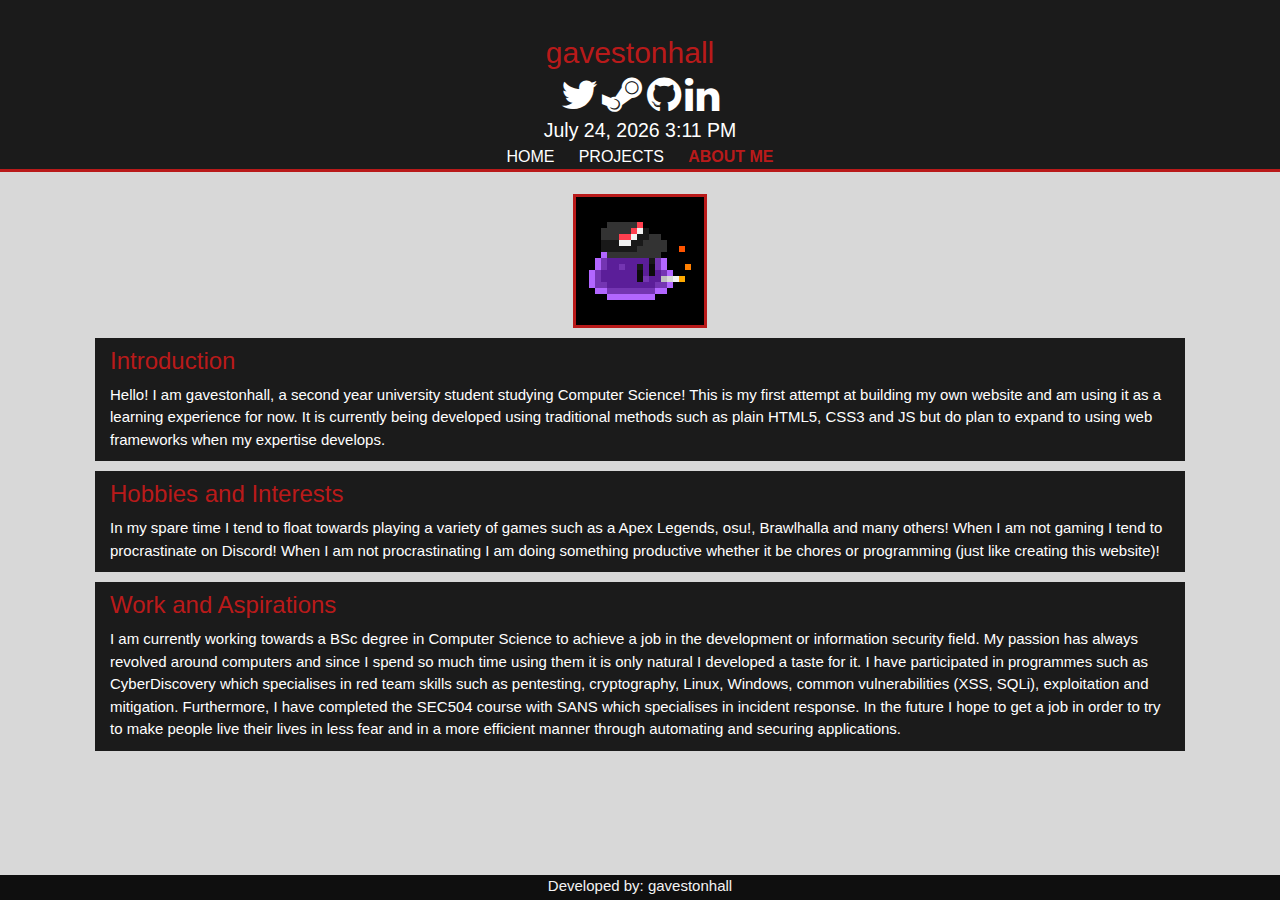
<file: about_me.html>
<!DOCTYPE html>
<html lang="en">
  <head>
    <meta charset="UTF-8" />
    <meta name="viewport" content="width=device-width, initial-scale=1.0" />
    <!-- Bootstrap CSS -->
    <link
      rel="stylesheet"
      href="https://stackpath.bootstrapcdn.com/bootstrap/4.3.1/css/bootstrap.min.css"
      integrity="sha384-ggOyR0iXCbMQv3Xipma34MD+dH/1fQ784/j6cY/iJTQUOhcWr7x9JvoRxT2MZw1T"
      crossorigin="anonymous"
    />

    <!-- Add icon library -->
    <link
      rel="stylesheet"
      href="https://cdnjs.cloudflare.com/ajax/libs/font-awesome/4.7.0/css/font-awesome.min.css"
    />

    <!-- My own CSS file-->
    <link rel="stylesheet" href="./css/reset.css" />
    <link rel="stylesheet" href="./css/style.css" />

    <title>gavestonhall | About me!</title>
  </head>
  <body>
    <header>
      <div class="container">
        <div class="branding">
          <h1>gavestonhall</h1>
          <div class="socials">
            <a href="#" class="fa fa-twitter"></a>
            <a href="#" class="fa fa-steam"></a>
            <a href="#" class="fa fa-github"></a>
            <a href="#" class="fa fa-linkedin"></a>
          </div>
        </div>
        <div id="clockbox"></div>
        <script src="./js/clock.js"></script>
        <nav>
          <ul>
            <li><a href="./index.html" class="nav-element">Home</a></li>
            <li><a href="./projects.html" class="nav-element">Projects</a></li>
            <li class="current">
              <a href="./about_me.html" class="nav-element">About me</a>
            </li>
          </ul>
        </nav>
      </div>
    </header>

    <section class="container">
      <img
        class="img-1"
        src="./img/16bitDango.png"
        alt="A pixel art Dango with a smoke and obey cap"
      />
      <div class="box-1">
        <h2>Introduction</h2>
        <p>
          Hello! I am gavestonhall, a second year university student studying
          Computer Science! This is my first attempt at building my own website
          and am using it as a learning experience for now. It is currently
          being developed using traditional methods such as plain HTML5, CSS3
          and JS but do plan to expand to using web frameworks when my expertise
          develops.
        </p>
      </div>
      <div class="box-1">
        <h2>Hobbies and Interests</h2>
        <p>
          In my spare time I tend to float towards playing a variety of games
          such as a Apex Legends, osu!, Brawlhalla and many others! When I am
          not gaming I tend to procrastinate on Discord! When I am not
          procrastinating I am doing something productive whether it be chores
          or programming (just like creating this website)!
        </p>
      </div>
      <div class="box-1">
        <h2>Work and Aspirations</h2>
        <p>
          I am currently working towards a BSc degree in Computer Science to
          achieve a job in the development or information security field. My
          passion has always revolved around computers and since I spend so much
          time using them it is only natural I developed a taste for it. I have
          participated in programmes such as CyberDiscovery which specialises in
          red team skills such as pentesting, cryptography, Linux, Windows,
          common vulnerabilities (XSS, SQLi), exploitation and mitigation.
          Furthermore, I have completed the SEC504 course with SANS which
          specialises in incident response. In the future I hope to get a job in
          order to try to make people live their lives in less fear and in a
          more efficient manner through automating and securing applications.
        </p>
      </div>
      </div>
    </section>

    <footer class="footer">
      Developed by: gavestonhall
    </footer>

    <!-- Optional JavaScript -->
    <!-- jQuery first, then Popper.js, then Bootstrap JS -->
    <script
      src="https://code.jquery.com/jquery-3.3.1.slim.min.js"
      integrity="sha384-q8i/X+965DzO0rT7abK41JStQIAqVgRVzpbzo5smXKp4YfRvH+8abtTE1Pi6jizo"
      crossorigin="anonymous"
    ></script>
    <script
      src="https://cdnjs.cloudflare.com/ajax/libs/popper.js/1.14.7/umd/popper.min.js"
      integrity="sha384-UO2eT0CpHqdSJQ6hJty5KVphtPhzWj9WO1clHTMGa3JDZwrnQq4sF86dIHNDz0W1"
      crossorigin="anonymous"
    ></script>
    <script
      src="https://stackpath.bootstrapcdn.com/bootstrap/4.3.1/js/bootstrap.min.js"
      integrity="sha384-JjSmVgyd0p3pXB1rRibZUAYoIIy6OrQ6VrjIEaFf/nJGzIxFDsf4x0xIM+B07jRM"
      crossorigin="anonymous"
    ></script>
  </body>
</html>
</file>
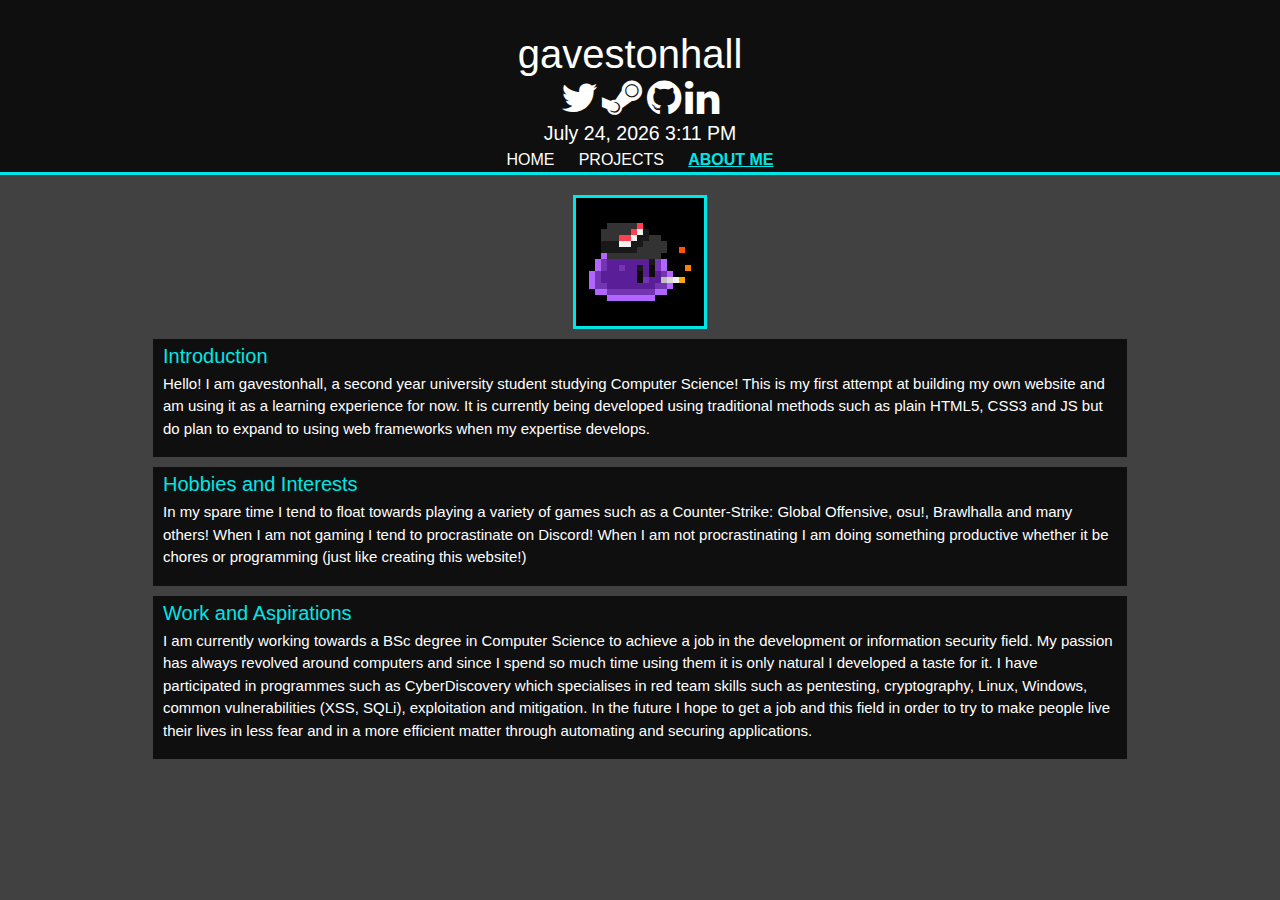
<file: html/about_me.html>
<!DOCTYPE html>
<html lang="en">
  <head>
    <meta charset="UTF-8" />
    <meta name="viewport" content="width=device-width, initial-scale=1.0" />
    <!-- Bootstrap CSS -->
    <link
      rel="stylesheet"
      href="https://stackpath.bootstrapcdn.com/bootstrap/4.3.1/css/bootstrap.min.css"
      integrity="sha384-ggOyR0iXCbMQv3Xipma34MD+dH/1fQ784/j6cY/iJTQUOhcWr7x9JvoRxT2MZw1T"
      crossorigin="anonymous"
    />

    <!-- Add icon library -->
    <link
    rel="stylesheet"
    href="https://cdnjs.cloudflare.com/ajax/libs/font-awesome/4.7.0/css/font-awesome.min.css"
    />

    <!-- My own CSS file-->
    <link rel="stylesheet" href="../css/mainstyle.css" />
    

    <title>gavestonhall | About me!</title>

  </head>
  <body>
    <header>
        <div class="container">
          <div class="branding">
            <h1>gavestonhall</h1>
            <div class="socials">
              <a href="#" class="fa fa-twitter"></a>
              <a href="#" class="fa fa-steam"></a>
              <a href="#" class="fa fa-github"></a>
              <a href="#" class="fa fa-linkedin"></a>
            </div>
          </div>
          <div id="clockbox"></div>
          <script type="text/javascript" src="../js/clock.js"></script>
          <nav>
            <ul>
              <li><a href="./index.html" class="nav-element">Home</a></li>
              <li><a href="./projects.html" class="nav-element">Projects</a></li>
              <li class="current"><a href="./about_me.html" class="nav-element">About me</a></li>
            </ul>
          </nav>
          
      </header>

      <section class="container">
        <img class="img-1" src="../img/16bitDango.png" alt="A pixel art Dango with a smoke and obey cap" />
        <div class="box-1">
          <h1>Introduction</h1>
          <p>
            Hello! I am gavestonhall, a second year university student studying Computer Science! 
            This is my first attempt at building my own website and am using it as a learning experience for now.
            It is currently being developed using traditional methods such as plain HTML5, CSS3 and JS but do plan 
            to expand to using web frameworks when my expertise develops.
          </p>

        </div>
        <div class="box-1">
          <h1>Hobbies and Interests</h1>
          <p>
            In my spare time I tend to float towards playing a variety of games such as a Counter-Strike: Global 
            Offensive, osu!, Brawlhalla and many others! When I am not gaming I tend to procrastinate on Discord!
            When I am not procrastinating I am doing something productive whether it be chores or programming
            (just like creating this website!)
          </p>
        </div>
        <div class="box-1">
          <h1>Work and Aspirations</h1>
          <p>
            I am currently working towards a BSc degree in Computer Science to achieve a job in the development 
            or information security field. My passion has always revolved around computers and since I spend so 
            much time using them it is only natural I developed a taste for it. I have participated 
            in programmes such as CyberDiscovery which specialises in red team skills such as pentesting, 
            cryptography, Linux, Windows, common vulnerabilities (XSS, SQLi), exploitation and mitigation. 
            In the future I hope to get a job and this field in order to try to make people live their lives 
            in less fear and in a more efficient matter through automating and securing applications.
          </p>
        </div>
        

      </section>
      

      <!-- Optional JavaScript -->
    <!-- jQuery first, then Popper.js, then Bootstrap JS -->
    <script
    src="https://code.jquery.com/jquery-3.3.1.slim.min.js"
    integrity="sha384-q8i/X+965DzO0rT7abK41JStQIAqVgRVzpbzo5smXKp4YfRvH+8abtTE1Pi6jizo"
    crossorigin="anonymous"
    ></script>
    <script
        src="https://cdnjs.cloudflare.com/ajax/libs/popper.js/1.14.7/umd/popper.min.js"
        integrity="sha384-UO2eT0CpHqdSJQ6hJty5KVphtPhzWj9WO1clHTMGa3JDZwrnQq4sF86dIHNDz0W1"
        crossorigin="anonymous"
    ></script>
    <script
        src="https://stackpath.bootstrapcdn.com/bootstrap/4.3.1/js/bootstrap.min.js"
        integrity="sha384-JjSmVgyd0p3pXB1rRibZUAYoIIy6OrQ6VrjIEaFf/nJGzIxFDsf4x0xIM+B07jRM"
        crossorigin="anonymous"
    ></script>
  </body>
</html>
</file>
<file: css/style.css>
/* Global */
body {
  font: 15px/1.5 Helvetica, Arial, sans-serif;
  background: #d8d8d8;
}

ul {
  margin: 0px;
  padding: 0px;
}

.button_1 {
  background-color: rgb(185, 26, 26);
  padding: 0px 10px 0px 10px;
  color: #000000;
  border: none;
}

.img-1 {
  margin-top: 2%;
  display: block;
  margin-left: auto;
  margin-right: auto;
  border: 3px solid rgb(185, 26, 26);
}

.box-1 {
  font-family: Helvetica, Arial, sans-serif;
  margin: 10px;
  padding: 5px 10px 10px 15px;
  background-color: #1b1b1b;
  color: #fff;
}

.box-1 h2 {
  color: rgb(185, 26, 26);
  padding: 0px;
  margin-bottom: 5px;
  font-size: 24px;
  text-transform: bold;
}

/* Header */
header {
  background-color: #1b1b1b;
  color: #ffffff;
  padding-top: 30px;
  min-height: 90px;
  border-bottom: rgb(185, 26, 26) 3px solid;
}

header a {
  color: #ffffff;
  text-decoration: none;
  text-transform: uppercase;
  font-size: 16px;
}

header .socials {
  display: inline;
}

header li {
  display: inline;
  padding: 0px 10px 0px 10px;
}

header .branding {
  float: left;
  color: rgb(185, 26, 26);
}

header .branding h1 {
  padding-right: 20px;
  font-size: 30px;
  margin: 0;
  display: inline;
}

header #clockbox {
  color: white;
  display: inline;
  text-align: center;
  font-size: 1.3em;
  margin-left: 5%;
}

header nav {
  float: right;
  display: inline;
}

header .current a {
  color: rgb(185, 26, 26);
  font-weight: bold;
}

header a:hover {
  color: rgb(185, 26, 26);
}

header .fa:hover {
  text-decoration: none;
}

header .fa {
  padding: 0px;
  font-size: 40px;
}

/* Google */
#google-bar img {
  display: block;
  width: 30%;
  margin-left: 35%;
  margin-top: 10%;
  margin-bottom: 10px;
}

#google-bar input {
  display: inline-block;
  width: 80%;
  padding-top: 5px;
  padding-bottom: 5px;
  border-radius: 20px;
  background: #1b1b1b;
  border: 2px solid rgb(185, 26, 26);
  text-indent: 10px;
  color: #fff;
}

#google-bar button {
  display: inline-block;
  border-radius: 20px;
  padding: 10px 20px;
  font-weight: bold;
}

#searchbar {
  display: inline;
  text-align: center;
}

/* Sticky footer styles
-------------------------------------------------- */
html {
  position: relative;
  min-height: 100%;
}
body {
  /* Margin bottom by footer height */
  margin-bottom: 25px;
}
.footer {
  margin-top: 100px;
  position: absolute;
  bottom: 0;
  width: 100%;
  text-align: center;
  /* Set the fixed height of the footer here */
  height: 25px;
  color: #f3f3f3;
  border-top: rgb(185, 26, 26);
  background-color: #0f0f0f;
}

/* Mobile */
@media only screen and (max-width: 768px) {
  #google-bar img {
    margin-top: 25%;
    width: 45%;
    margin-left: 25%;
  }

  header nav li {
    display: block;
  }

  header nav {
    float: none;
  }

  header h1 {
    clear: both;
    text-align: center;
    display: block;
  }

  .container .branding {
    float: none;
    text-align: center;
  }

  #searchbar input {
    width: 100%;
  }

  #searchbar button {
    display: block;
    margin: 10px auto;
  }
}

/* Tablet */
@media only screen and (max-width: 1320px) {
  #google-bar img {
    margin-top: 13%;
  }

  header nav {
    float: none;
  }

  header ul {
    text-align: center;
  }

  header .socials {
    width: 100%;
    display: block;
    text-align: center;
  }

  header #clockbox {
    clear: both;
    display: block;
    width: 90%;
  }

  .container .branding {
    float: none;
    display: block;
    text-align: center;
  }
}
</file>
<file: css/mainstyle.css>
/* Global */
body {
  font: 15px/1.5 Helvetica, Arial, sans-serif;
  padding: 0;
  margin: 0;
  /*background-color: #323232;*/
  background: #414141;
  background-repeat: no-repeat;
  background-position: center;
}

.container {
  width: 80%;
  min-height: 100%;
  margin: auto;
  overflow: hidden;
}

ul {
  margin: 0px;
  padding: 0px;
}

.button_1 {
  background-color: #00e6e6;
  padding: 0px 10px 0px 10px;
  color: #000000;
  border: none;
}

.img-1 {
  margin-top: 2%;
  display: block;
  margin-left: auto;
  margin-right: auto;
  border: 3px solid #00e6e6;
}

.box-1 {
  font-family: Helvetica, Arial, sans-serif;
  margin: 10px;
  padding: 5px 10px 1px 10px;
  background-color: #0f0f0f;
  color: #fff;
}

.box-1 h1 {
  color: #00e6e6;
  padding: 0px;
  margin-bottom: 5px;
  font-size: 20px;
  text-transform: bold;
}

/* Header */
header {
  background-color: #0f0f0f;
  color: #ffffff;
  padding-top: 30px;
  min-height: 90px;
  border-bottom: #00e6e6 3px solid;
}

header a {
  color: #ffffff;
  text-decoration: none;
  text-transform: uppercase;
  font-size: 16px;
}

header .socials {
  display: inline;
}

header li {
  display: inline;
  padding: 0px 10px 0px 10px;
}

header .branding {
  float: left;
}

header .branding h1 {
  padding-right: 20px;
  margin: 0;
  display: inline;
}

header #clockbox {
  color: white;
  display: inline;
  text-align: center;
  font-size: 1.3em;
  margin-left: 5%;
}

header nav {
  float: right;
  display: inline;
}

header .current a {
  color: #00e6e6;
  font-weight: bold;
  text-decoration: underline;
}

header a:hover {
  color: #00e6e6;
}

header .fa:hover {
  text-decoration: none;
}

header .fa {
  padding: 0px;
  font-size: 40px;
}

/* Google */
#google-bar img {
  display: block;
  width: 65%;
  padding-left: 35%;
  margin-top: 10%;
  margin-bottom: 10px;
}

#google-bar input {
  display: block;
  width: 90%;
  padding-top: 5px;
  padding-bottom: 5px;
  border-radius: 20px;
  background: black;
  border: 2px solid #00e6e6;
  text-indent: 10px;
  margin: auto;
  color: #fff;
}

#google-bar button {
  display: block;
  margin: 2% auto;
  padding: 5px 10px;
}

/* Footer */
footer#noscroll {
  font-family: Helvetica, sans-serif;
  width: 100%;
  position: fixed;
  text-align: center;
  bottom: 0;
  color: #fff;
  background-color: #0f0f0f;
}

footer#scrolling {
  font-family: Helvetica, sans-serif;
  width: 100%;
  position: relative;
  text-align: center;
  color: #fff;
  background-color: #0f0f0f;
}

/* Mobile */
@media only screen and (max-width: 768px) {
  #google-bar img {
    margin-top: 25%;
    width: 80%;
    padding-left: 25%;
  }

  header nav li {
    display: block;
  }

  header nav {
    float: none;
  }

  header h1 {
    clear: both;
    text-align: center;
    display: block;
  }

  .container .branding {
    float: none;
    text-align: center;
  }
}

/* Tablet */
@media only screen and (max-width: 1320px) {
  #google-bar img {
    margin-top: 13%;
  }

  header nav {
    float: none;
  }

  header ul {
    text-align: center;
  }

  header .socials {
    width: 100%;
    display: block;
    text-align: center;
  }

  header #clockbox {
    clear: both;
    display: block;
    width: 90%;
  }

  .container .branding {
    float: none;
    display: block;
    text-align: center;
  }
}
</file>
